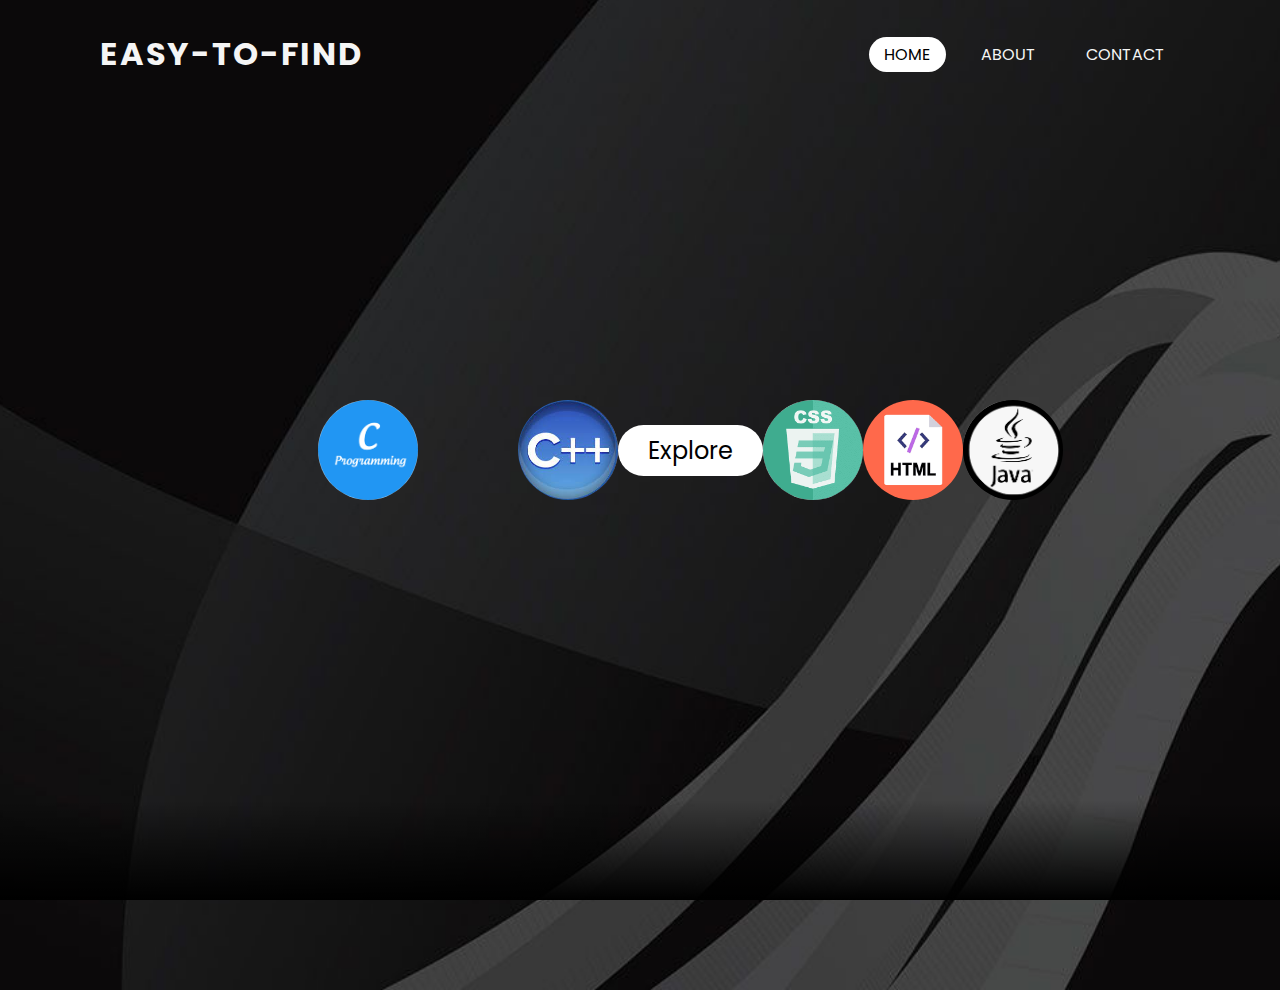
<file: index.html>
<html>
  <head>
    <title>ASK</title>
    <link rel="stylesheet" type="text/css" href="style.css">

  </head>
  <body>
    <header>
      <a href="#" class="etf">EASY-TO-FIND</a>
      <ul>
        <li><a href="#" class="active">HOME</a></li>
        <li><a href="about.html">ABOUT</a></li>
        <li><a href="contact.html">CONTACT</a></li>
      </ul>
    </header>
    <section>
      <img src="Back.jpg" id="background">
      <img src="pngs/c.jpg" id="c">
      <img src="pngs/c++.png" id="cp">
      <a href="#sec" id="button">Explore</a>
      <img src="pngs/css.png" id="css">
      <img src="pngs/html.png" id="html">
      <img src="pngs/java.png" id="java">
    </section>
    <script>
      let c = document.getElementById('c');
      let cp = document.getElementById('cp');
      let css = document.getElementById('css');
      let html = document.getElementById('html');
      let java = document.getElementById('java');
      let button = document.getElementById('button');
    </script>
  </body>
</html>
</file>
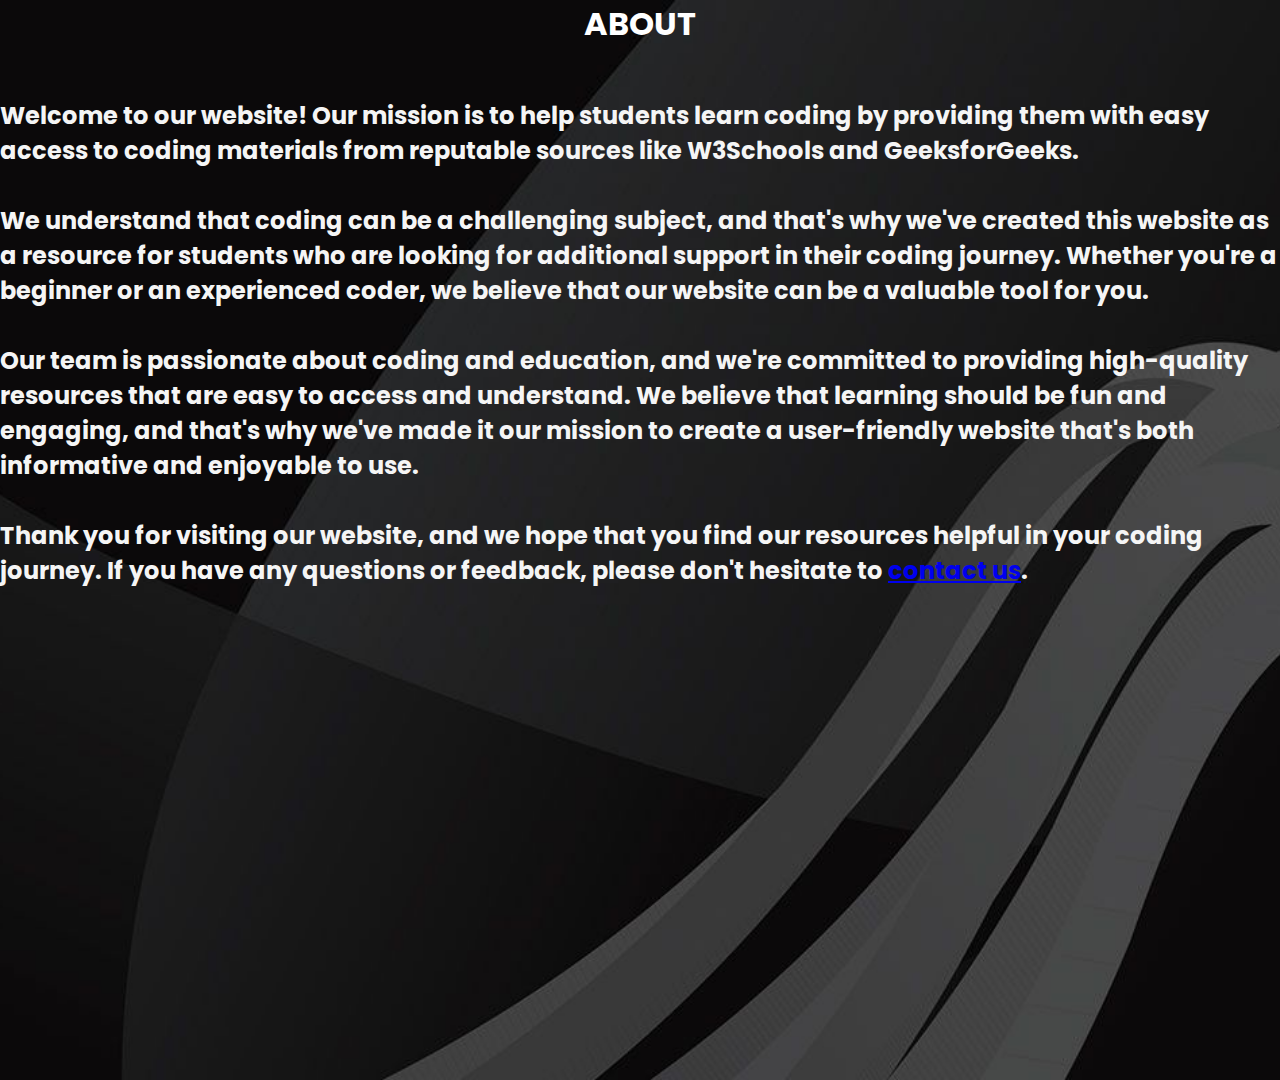
<file: about.html>
<html>
    <head><title>About us</title></head>
    <link rel="stylesheet" type="text/css" href="style.css">
    <body>
        <img src="Back.jpg" id="background">    

        <div class="container">
            <h1 align="center"> ABOUT </h1><br><br>
            <h2>Welcome to our website! Our mission is to help students learn coding by providing them with easy access to coding materials from reputable sources like W3Schools and GeeksforGeeks.<br><br>

                </h2><h2>We understand that coding can be a challenging subject, and that's why we've created this website as a resource for students who are looking for additional support in their coding journey. Whether you're a beginner or an experienced coder, we believe that our website can be a valuable tool for you.<br><br>
                
               </h2><h2> Our team is passionate about coding and education, and we're committed to providing high-quality resources that are easy to access and understand. We believe that learning should be fun and engaging, and that's why we've made it our mission to create a user-friendly website that's both informative and enjoyable to use.<br><br>
                
               </h2><h2> Thank you for visiting our website, and we hope that you find our resources helpful in your coding journey. If you have any questions or feedback, please don't hesitate to <a href="contact.html">contact us</a></li>.</h2>
        </div>
        
    
    </body>
</html>
</file>
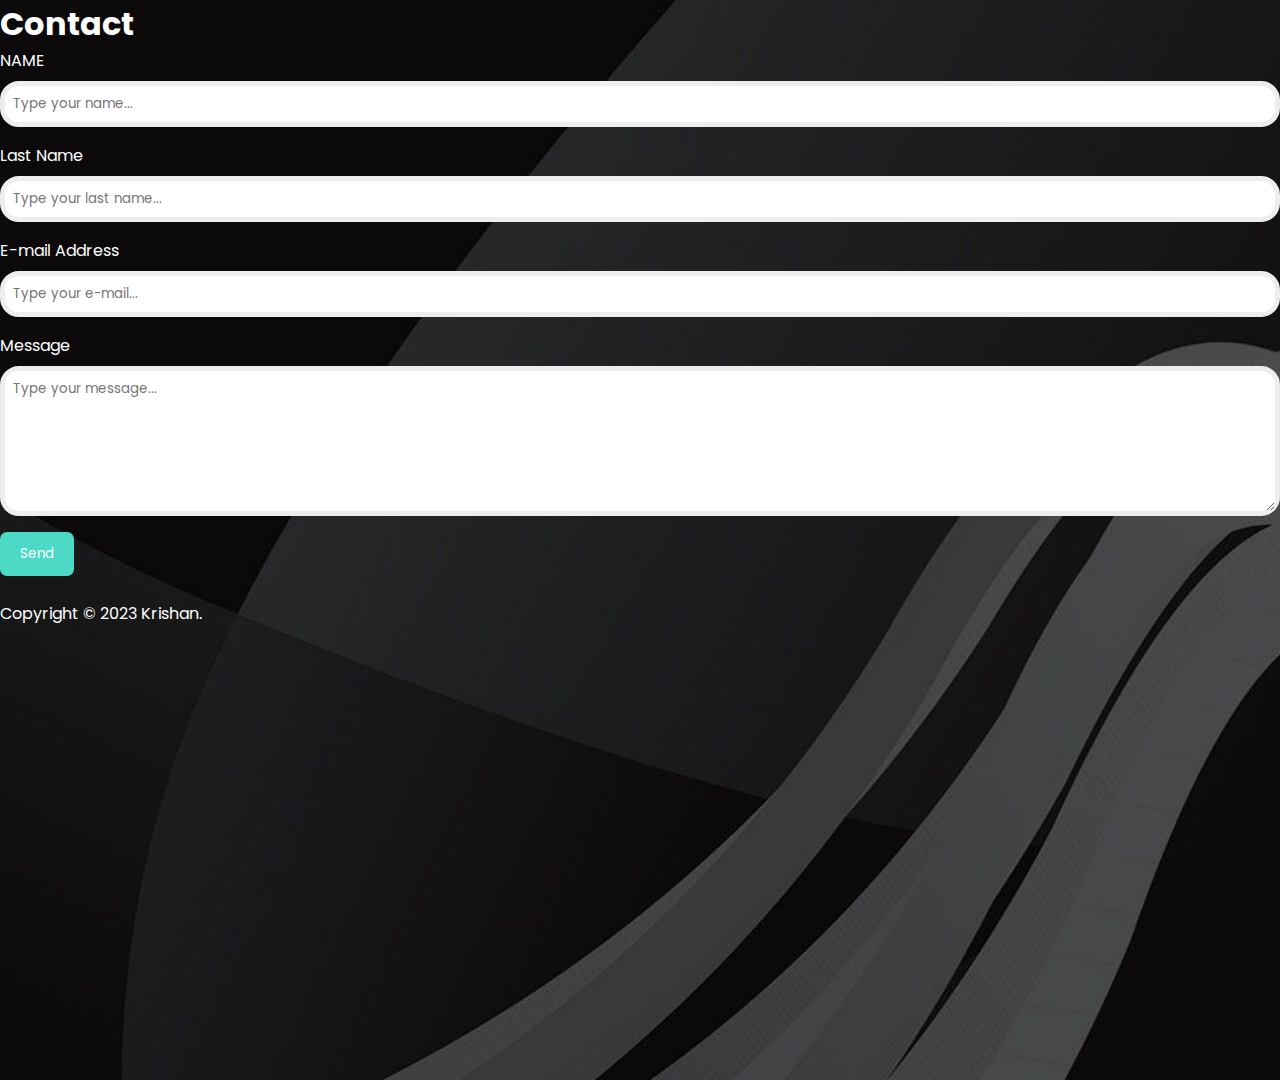
<file: contact.html>
<html>
    <head>
        <title>Contact</title>
        <link rel="stylesheet" type="text/css" href="style.css">
    </head>
    <body>
        <img src="Back.jpg" id="background">    
        
        <div class="container">
            <h1>Contact</h1>
            <form action="/form/submit" method="POST" id="form">
                <label for="fname">NAME</label>
                <input type="text" id="fname" name="name" placeholder="Type your name...">
                <label for="lname">Last Name</label>
                <input type="text" id="lname" name="surname" placeholder="Type your last name...">
                <label for="mail">E-mail Address </label>
                <input type="text" id="mail" name="e-mail" placeholder="Type your e-mail...">
                <label for="message">Message</label>
                <textarea id="message" name="message" placeholder="Type your message..." style="height: 150px"></textarea>
                <input type="submit" value="Send">
                <br><br>
                <footer>Copyright © 2023 Krishan.</footer>
            </form>
        </div>
   
    </body>
</html>
</file>
<file: style.css>
@import url('https://fonts.googleapis.com/css?family=Poppins:300,400,500,600,700,800,900&display=swap');
*
{
    margin:0;
    padding:0;
    box-sizing:border-box;
    font-family:'Poppins',sans-serif;
    scroll-behavior: smooth;
}
body{
    min-height: 100vh;
    background: linear-gradient(skyblue,darkblue);
}
header{
    position:absolute;
    top:0;
    left:0;
    width:100%;
    padding: 30px 100px;
    display: flex;
    justify-content: space-between;
    align-items: center;
    z-index: 10000;
}
header .etf{
    color:whitesmoke;
    font-weight: 700;
    text-decoration: none;
    font-size: 2em;
    text-transform: uppercase;
    letter-spacing: 2px;
}
header ul{
    display: flex;
    justify-content: center;
    align-items: center;

}
header ul li {
    list-style: none;
    margin-left: 20px;

}
header ul li a{
    text-decoration: none;
    padding: 6px 15px;
    color: whitesmoke;
    border-radius:20px;
}
header ul li a:hover, 
header ul li a.active
{
    background: white;
    color:black;
}
section{
    position: relative;
    width:100%;
    height:100vh;
    padding: 100px;
    display: flex;
    justify-content: center;
    align-items: center;

}
section::before{
    content: '';
    position:absolute ;
    bottom:0 ;
    width: 100%;
    height: 100px;
    background: linear-gradient(to top,black,transparent);
    z-index:1000;
}
.container{
    position:absolute;
}
#background {
    position: absolute;
    width:100%;
    height:120%;
    object-fit: cover;
    pointer-events: none;
}

#html
{
    mix-blend-mode:absolute;
    border-radius: 100px;
    height: 100px;
    width: 100px;
    transform: translate(100px);
    
}
#css{
    mix-blend-mode:normal;
    border-radius: 200px;
    height: 100px;
    width: 100px;
    transform: translate(100px);
}
#cp{
    mix-blend-mode:normal;
    text-decoration: none;
    border-radius: 200px;
    height: 100px;
    width: 100px;
    z-index: 9;
    transform: translate(100px);
}
#c{
    mix-blend-mode: normal;
    border-radius: 200px;
    height: 100px;
    width: 100px;
    z-index: 9;
    
}
#java{
    
    mix-blend-mode: normal;
    border-radius: 200px;
    height: 100px;
    width: 100px;
    z-index: 9;
    transform: translate(100px);
    
}
#button{
    
    text-decoration: none;
    padding: 8px 30px;
    border-radius: 40px;
    background:white;
    color:black;
    font-size: 1.5em;
    z-index: 9;
    transform: translate(100px);

}
.sec{
    position:relative;
    padding:100px;
    background: black;

}
.sec h1{
    font-size: 8em;
    margin-bottom: 10px;
    color:white;
}
input[type=text],
select,
textarea{
    width: 100%;
    padding: 8px;
    border: 5px solid #eeeeee;
    border-radius: 19px;
    box-sizing: border-box;
    margin-top: 8px;
    margin-bottom: 16px;
    resize: vertical;
}
input[type=submit]{
    background-color: #4cd9c6;
    color:#ffffff;
    padding:12px 20px;
    border:none;
    border-radius:7px;
    cursor:pointer;
}
input[type=submit]:hover{
    background-color: #6fe8d7;
}
label{
    color: #ffffff;
}
h1{
    color: #ffffff;
}
h2{
    color:whitesmoke;
    
}
footer{
    text-align: center;
    position:absolute;
    color: white;
}
</file>
